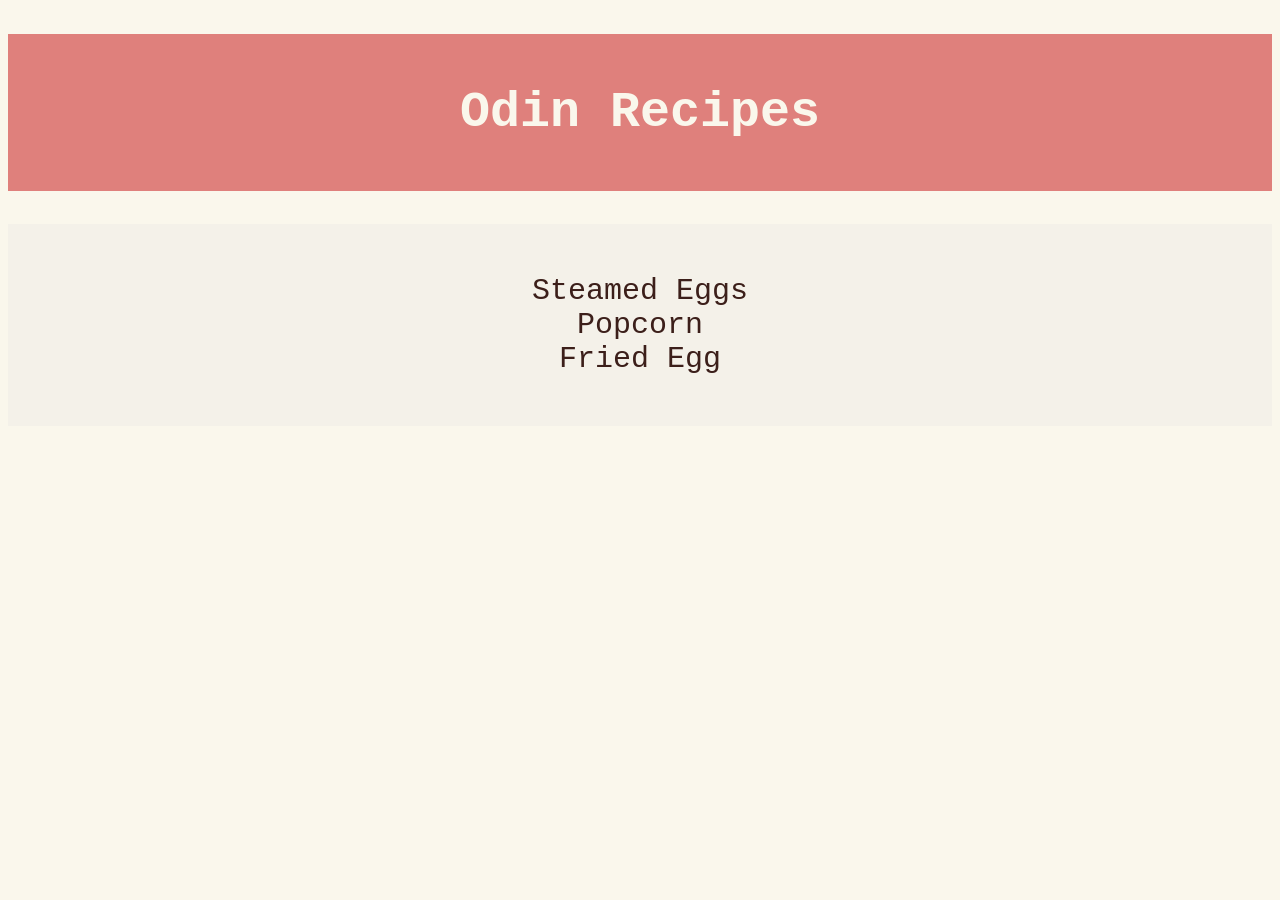
<file: index.html>
<!DOCTYPE html>
<html lang="en">
<head>
    <link rel="stylesheet" href="style.css">
    <meta charset="UTF-8">
    <meta name="viewport" content="width=device-width, initial-scale=1.0">
    <title>Odin Recipes</title>
</head>
<body>
    <h1 class="index-main">Odin Recipes</h1>
    <div class="lists recipe-index">
       <div><a href="./recipes/steamed-eggs.html">Steamed Eggs</a></div>
       <div><a href="./recipes/popcorn.html">Popcorn</a></div>
       <div><a href="./recipes/fried-egg.html">Fried Egg</a></div>
    </div>
</body>
</html>
</file>
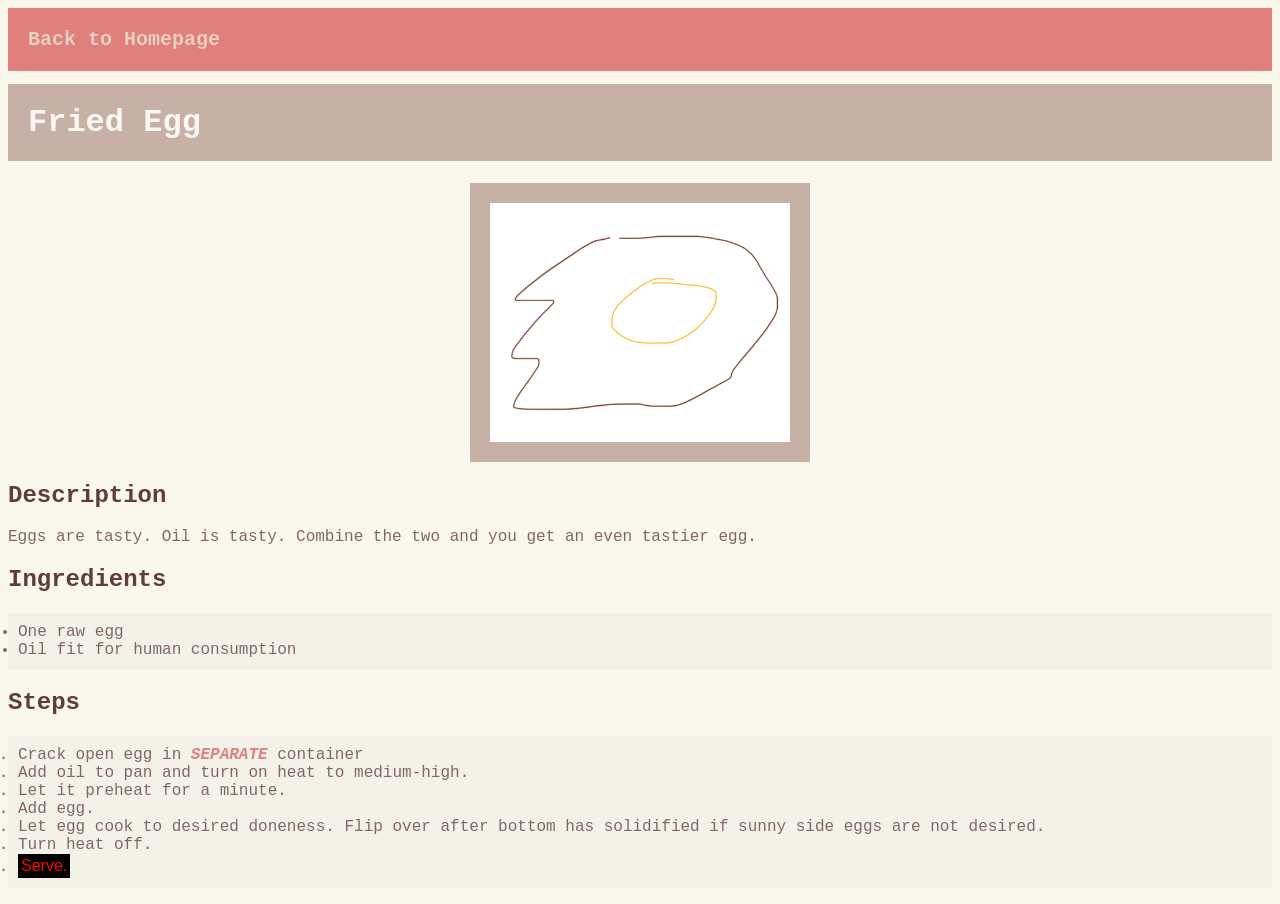
<file: recipes/fried-egg.html>
<!DOCTYPE html>
<html lang="en">
<head>
    <link rel="stylesheet" href="../style.css">
    <meta charset="UTF-8">
    <meta name="viewport" content="width=device-width, initial-scale=1.0">
    <title>Fried Egg</title>
</head>
<body>
    <h1 class="header"><a href="../index.html">Back to Homepage</a></h1>
    <h1 class="recipe-name">Fried Egg</h1>
    <img src="../images/fried-egg.png" width="300" alt="A quickly sketched drawing of a fried sunny
    side up egg with crisp brown edges and a round yellow yolk." class="main-image">

    <h2>Description</h2>

    <p>Eggs are tasty. Oil is tasty. Combine the two and you get an even tastier egg.
    </p>

    <h2>Ingredients</h2>
    <ul class="lists">
        <li>One raw egg</li>
        <li>Oil fit for human consumption</li>
    </ul>
    <h2>Steps</h2>
    <ol class="lists">
        <li>Crack open egg in <strong class="important-notes"><em>SEPARATE</em></strong> container </li>
        <li>Add oil to pan and turn on heat to medium-high.</li>
        <li>Let it preheat for a minute.</li>
        <li>Add egg.</li>
        <li>Let egg cook to desired doneness. Flip over after bottom has solidified if sunny side eggs are not desired.</li>
        <li>Turn heat off.</li>
        <li><span class="funny">Serve.</span></li>
    </ol>
</body>
</html>
</file>
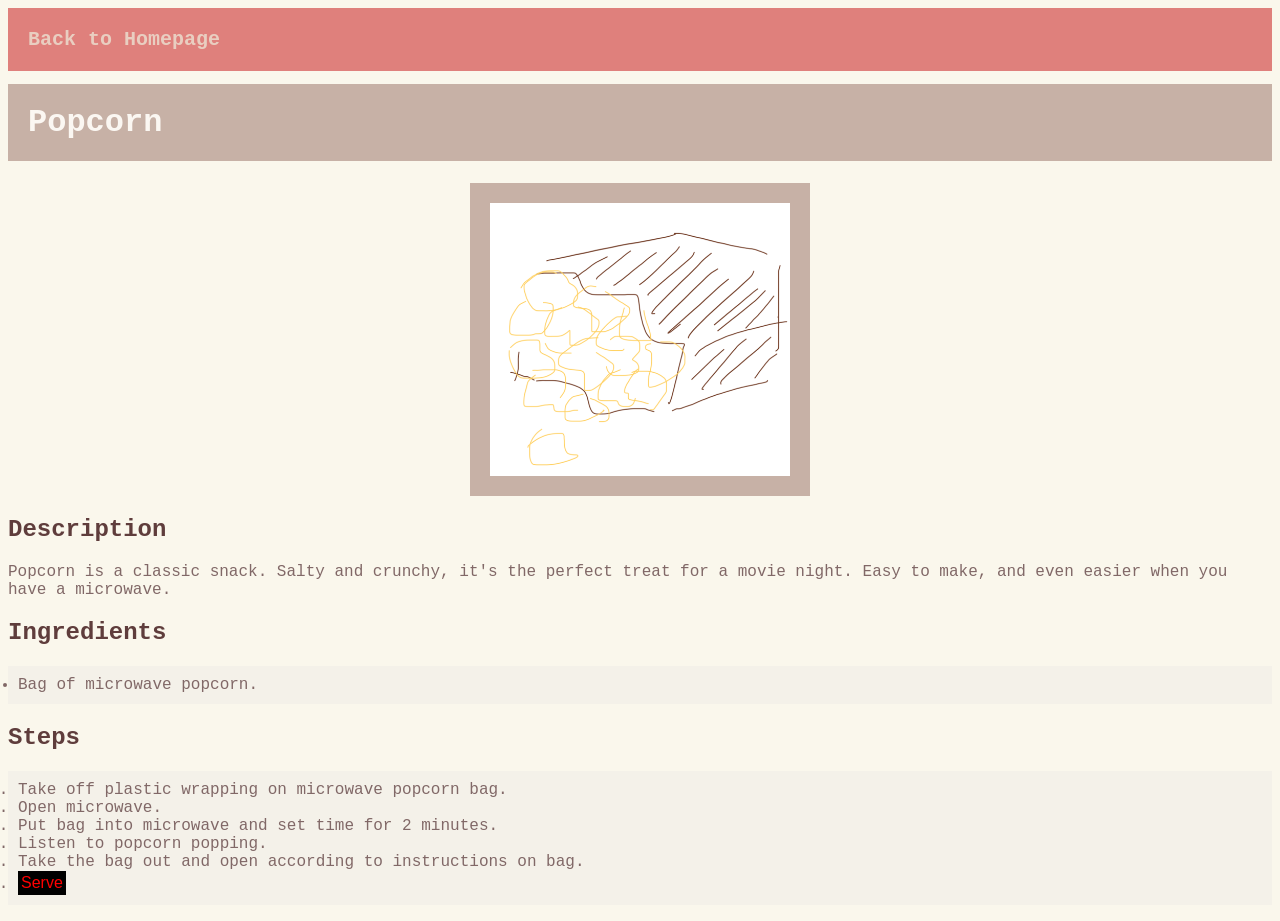
<file: recipes/popcorn.html>
<!DOCTYPE html>
<html lang="en">
<head>
    <link rel="stylesheet" href="../style.css">
    <meta charset="UTF-8">
    <meta name="viewport" content="width=device-width, initial-scale=1.0">
    <title>Popcorn</title>
</head>
<body>
    <h1 class="header"><a href="../index.html">Back to Homepage</a></h1>
    <h1 class="recipe-name">Popcorn</h1>
    <img src="../images/popcorn.png" width="300" alt="A quickly sketched drawing of a brown
    bag with popcorn spilling out." class="main-image">

    <h2>Description</h2>

    <p>Popcorn is a classic snack. Salty and crunchy, it's the perfect treat for a movie night.
        Easy to make, and even easier when you have a microwave.
    </p>

    <h2>Ingredients</h2>
    <ul class="lists">
        <li>Bag of microwave popcorn.</li>
    </ul>
    <h2>Steps</h2>
    <ol class="lists">
        <li>Take off plastic wrapping on microwave popcorn bag.</li>
        <li>Open microwave.</li>
        <li>Put bag into microwave and set time for 2 minutes.</li>
        <li>Listen to popcorn popping.</li>
        <li>Take the bag out and open according to instructions on bag.</li>
        <li><span class="funny">Serve</span></li>
    </ol>
</body>
</html>
</file>
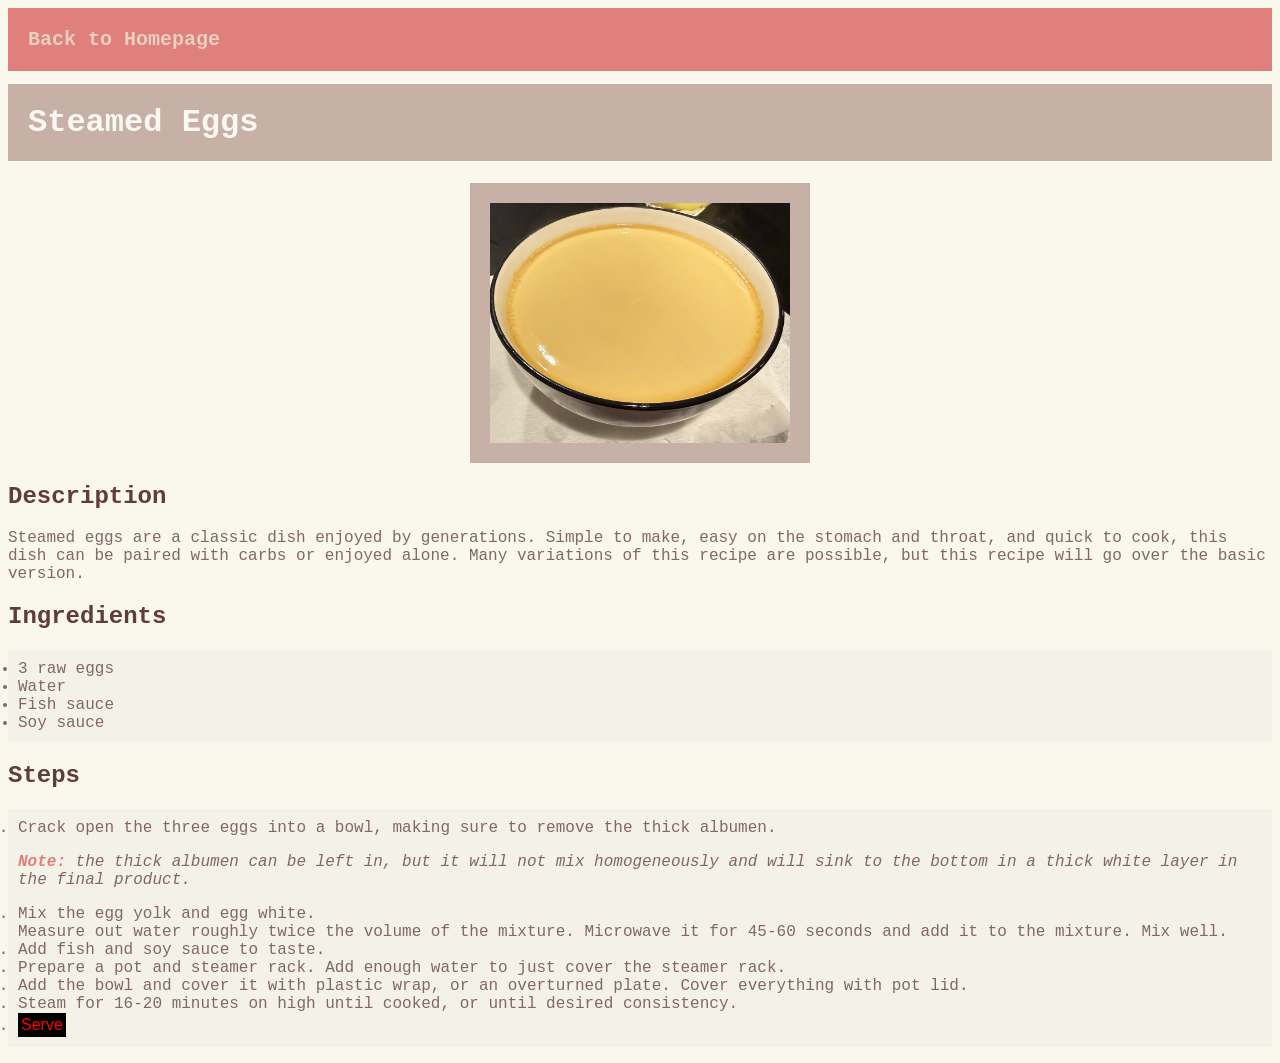
<file: recipes/steamed-eggs.html>
<!DOCTYPE html>
<html lang="en">
<head>
    <link rel="stylesheet" href="../style.css">
    <meta charset="UTF-8">
    <meta name="viewport" content="width=device-width, initial-scale=1.0">
    <title>Steamed Eggs Recipe</title>
</head>
<body>
    <h1 class="header"><a href="../index.html">Back to Homepage</a></h1>
    <h1 class="recipe-name">Steamed Eggs</h1>
    <img src="../images/steamedegg.JPG" width="300" alt="A picture of steamed eggs,
    with a glossy, smooth, yellow surface inside a small, round, white ceramic bowl on top of a black table.
    There is a glass of orange juice in the background." class="main-image">

    <h2>Description</h2>

    <p>Steamed eggs are a classic dish enjoyed by generations. Simple to make,
        easy on the stomach and throat, and quick to cook, this dish can be paired with
        carbs or enjoyed alone. Many variations of this recipe are possible, but this recipe will go over the
        basic version.
    </p>

    <h2>Ingredients</h2>
    <ul class="lists">
        <li>3 raw eggs</li>
        <li>Water</li>
        <li>Fish sauce</li>
        <li>Soy sauce</li>
    </ul>
    <h2>Steps</h2>
    <ol class="lists">
        <li>Crack open the three eggs into a bowl, making sure to remove the thick albumen.
            <p><em><strong class="important-notes">Note:</strong> the thick albumen can be left in, but it will not mix homogeneously
                and will sink to the bottom in a thick white layer in the final product. </em></p></li>

        <li>Mix the egg yolk and egg white.</li>
        <l1>Measure out water roughly twice the volume of the mixture. Microwave it for 45-60 seconds
            and add it to the mixture. Mix well.</l1>
        <li>Add fish and soy sauce to taste.</li>
        <li>Prepare a pot and steamer rack. Add enough water to just cover the steamer rack.</li>
        <li>Add the bowl and cover it with plastic wrap, or an overturned plate. Cover everything with pot lid.</li>
        <li>Steam for 16-20 minutes on high until cooked, or until desired consistency.</li>
        <li><span class="funny">Serve</span></li>
    </ol>
</body>
</html>
</file>
<file: style.css>
body {
    background-color: rgb(250, 247, 236);
    font-family: 'Courier New', Courier, monospace;
    color: rgb(129, 104, 103);
}

h2 {
    color: rgb(95, 61, 60);
}

.header {
    padding: 20px;
    background-color: rgb(223, 128, 124);
    text-align: left;
    font-weight: bolder;
    font-size: 20px;
    margin-top: 0px;
}

.header a {
    text-decoration: none;
    color: rgb(233, 206, 193);
}
.recipe-name {
    padding: 20px;
    background-color: rgb(199, 177, 166);
    color: rgb(251, 247, 242);
    text-align: left;
    margin-top: 5px;
}

.main-image {
    padding: 20px;
    background-color: rgb(199, 177, 166);
    display: block;
    margin: 0 auto
}

.lists {
    padding: 10px;
    background-color: rgb(244, 241, 233);
}

.important-notes {
    color: rgb(223, 128, 124);
    font-weight: bold;
}

.funny {
    background-color: black;
    color: red;
    font-family: Impact, sans-serif;
    padding: 3px;
    display: inline-block;
}

.index-main {
    padding: 50px;
    font-size: 50px;
    background-color: rgb(223, 128, 124);
    color: rgb(250, 247, 236);
    text-align: center;
}

.recipe-index a {
    text-decoration: none;
    color: rgb(60, 31, 26);
    font-size: 30px;
}

.lists.recipe-index {
    text-align: center;
    padding: 50px;
}
</file>
